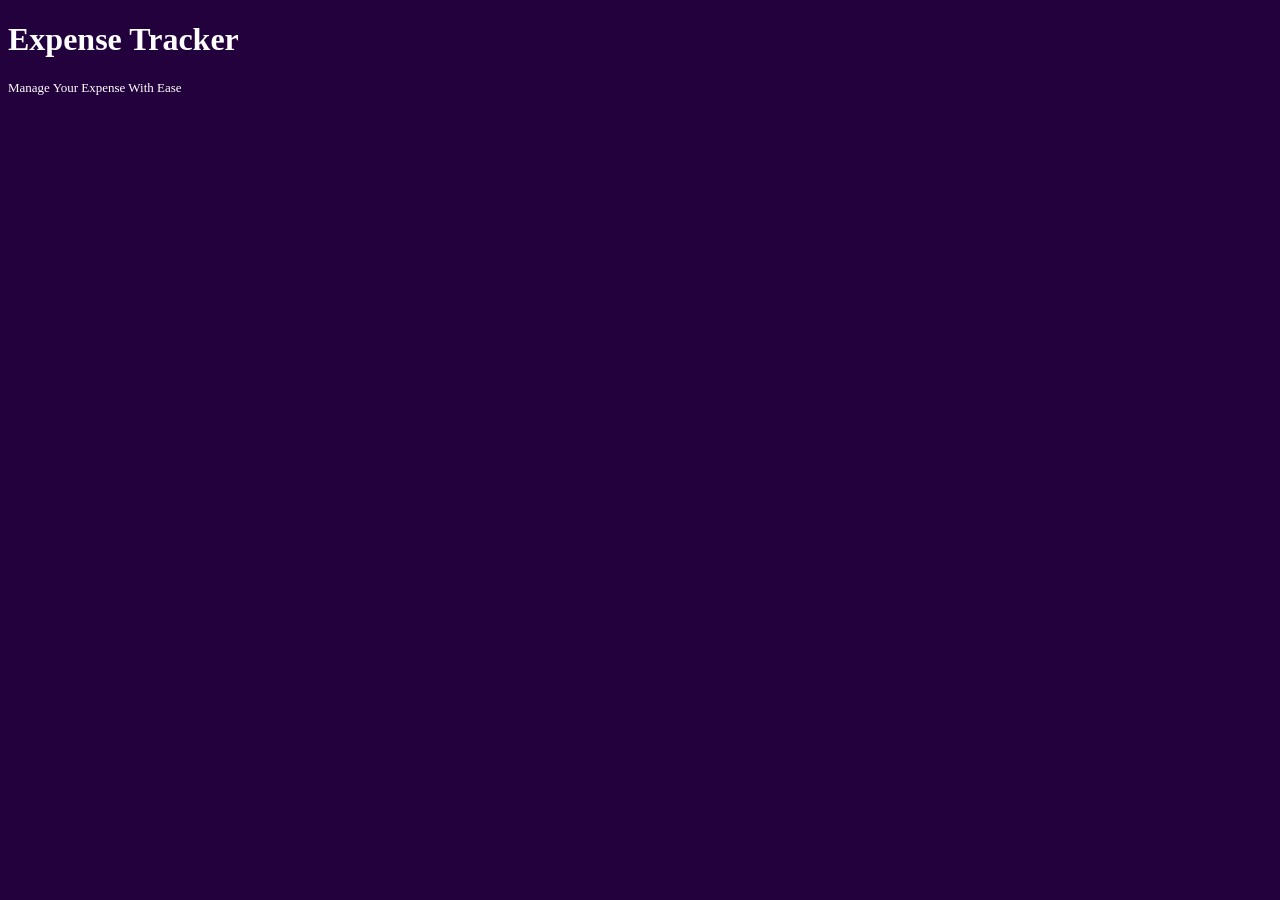
<file: index.html>
<!doctype html>
<html>
  <head>
    <title>Expense Tracker</title>
    <meta name="description" content="Manage your expenses with ease." />
    <style>
      h2 {
        font-weight: normal;
        font-size: 13px;
      }

      body {
        background-color: #22013d;
        color: #fff;
      }
    </style>
  </head>
  <body>
    <h1>Expense Tracker</h1>
    <h2>Manage Your Expense With Ease</h2>
  </body>
</html>
</file>
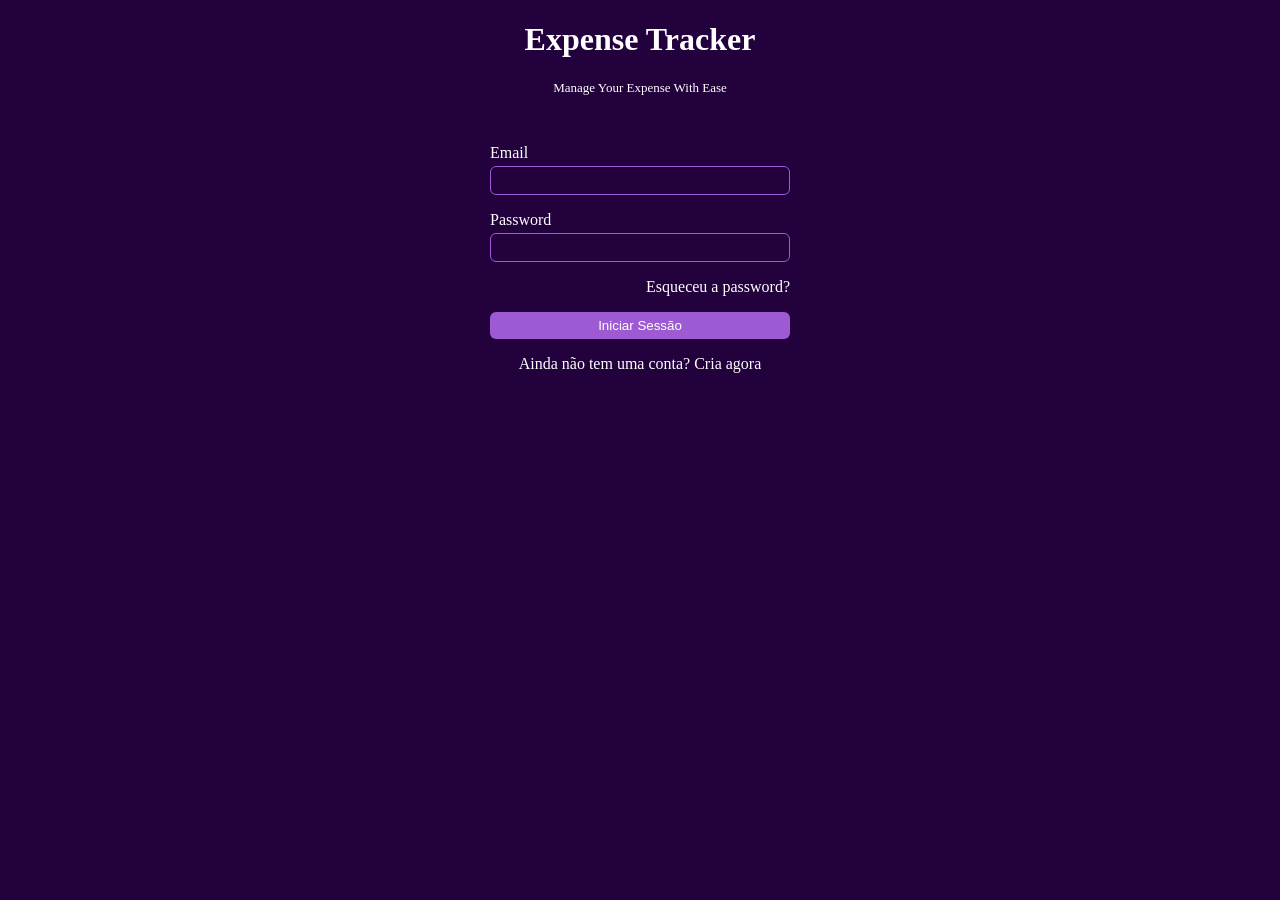
<file: auth/login.html>
<!doctype html>
<html>
  <head>
    <title>Login | Expense Tracker</title>
    <meta name="description" content="Manage your expenses with ease." />
    <link rel="stylesheet" href="/public/style.css" />
  </head>
  <body>
    <div id="title">
      <h1>Expense Tracker</h1>
      <h2>Manage Your Expense With Ease</h2>
    </div>

    <form id="login-form">
      <div class="form-control">
        <label for="email">Email</label>
        <input id="email" />
      </div>

      <div class="form-control">
        <label for="password">Password</label>
        <input id="password" />
      </div>

      <a id="forgot-password-link" href="/auth/forgot-password.html"
        >Esqueceu a password?</a
      >

      <button id="login-button"> Iniciar Sessão </button>

      <a id="signup-link" href="/auth/signup.html"
        >Ainda não tem uma conta? Cria agora</a
      >
    </form>
  </body>
</html>
</file>
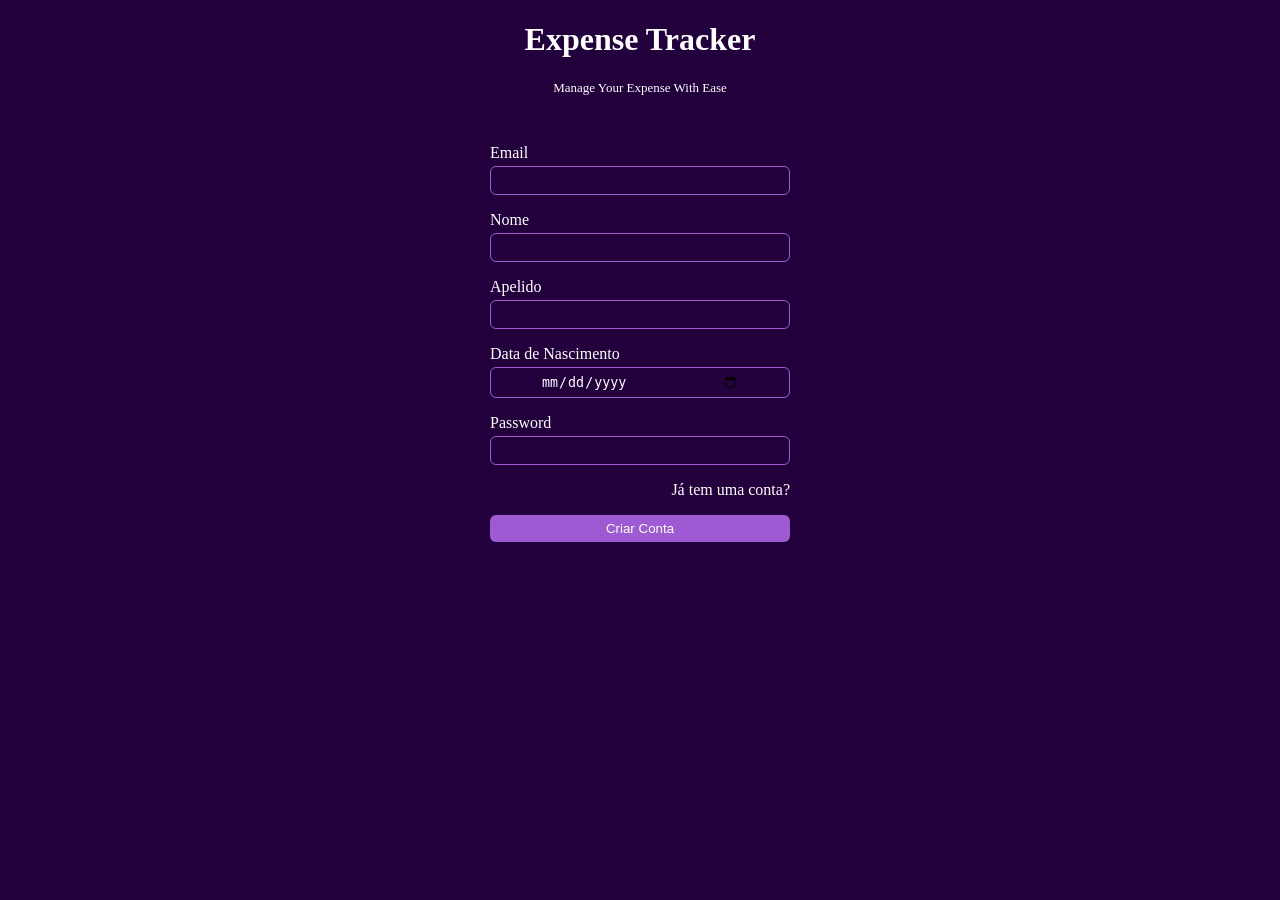
<file: auth/signup.html>
<!doctype html>
<html>
  <head>
    <title>Signup | Expense Tracker</title>
    <meta name="description" content="Manage your expenses with ease." />
    <link rel="stylesheet" href="/public/style.css" />
  </head>
  <body>
    <div id="title">
      <h1>Expense Tracker</h1>
      <h2>Manage Your Expense With Ease</h2>
    </div>

    <form id="signup-form">
      <div class="form-control">
        <label for="email">Email</label>
        <input id="email" />
      </div>

      <div class="form-control">
        <label for="name">Nome</label>
        <input id="name" />
      </div>

      <div class="form-control">
        <label for="surname">Apelido</label>
        <input id="surname" />
      </div>
      <div class="form-control">
        <label for="birthdate">Data de Nascimento</label>
        <input id="birthdate" type="date" />
      </div>

      <div class="form-control">
        <label for="password">Password</label>
        <input id="password" />
      </div>

      <a id="forgot-password-link" href="/auth/login.html">Já tem uma conta?</a>

      <button id="login-button"> Criar Conta </button>
    </form>
  </body>
</html>
</file>
<file: public/style.css>
:root {
  --primary-border-radius: 6px;
}

h2 {
  font-weight: normal;
  font-size: 13px;
}

body {
  background-color: #22013d;
  color: #fff;
}

button {
  background-color: #9d5ad3;
  color: #fff;
  border: none;
  /* Define espaçamento no eixo x de 50px */
  padding-inline: 50px;
  padding-block: 6px;
  border-radius: var(--primary-border-radius);
  /* Propriedades de espaçamento */
  /* padding-bottom: 10px;
        padding-top: 20px;
        padding-left: 300px;
        padding-right: 600px; */
}

#login-button {
  width: 100%;
  margin-top: 16px;
}

input {
  background-color: transparent;
  color: #fff;
  border: 1.5px solid #9d5ad3;
  padding-inline: 50px;
  padding-block: 6px;
  border-radius: var(--primary-border-radius);
}

div {
}

/* Selector de elmento por ID */
/* #email {
  background-color: red;
} */

.form-control {
  display: flex;
  flex-direction: column;
  margin-block: 16px;
}

.form-control label {
  padding-bottom: 4px;
}

#login-form,
#signup-form {
  max-width: 300px;
  margin-inline: auto;
  display: block;
}

a {
  text-decoration: none;
  color: #fff;
}

a:hover {
  text-decoration: underline;
}

#forgot-password-link {
  text-align: right;
  display: block;
}

#title {
  text-align: center;
  margin-bottom: 48px;
}

#signup-link {
  text-align: center;
  margin-top: 16px;
  display: block;
}


github.com/oficina-do-futuro/react-api-integration
</file>
